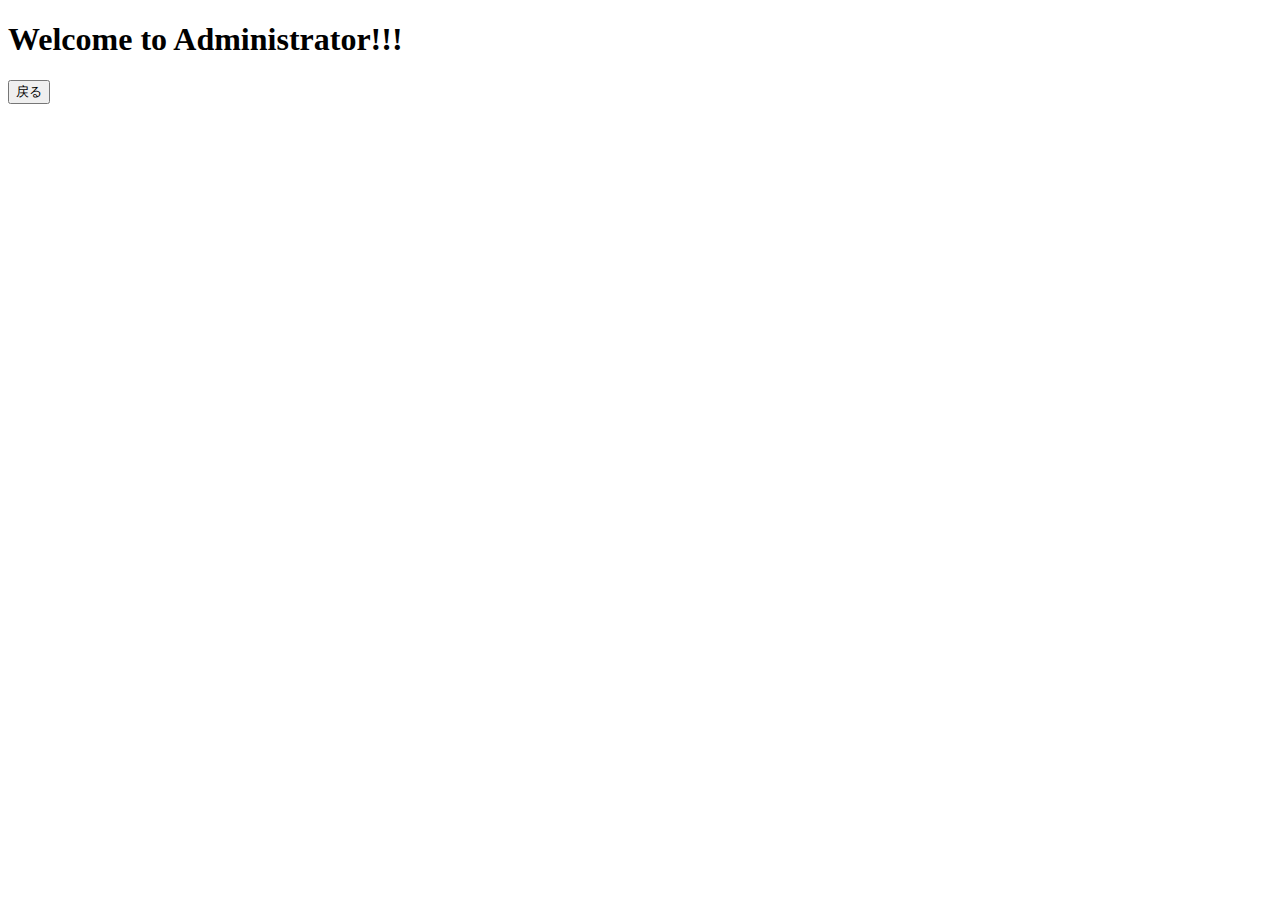
<file: src/main/resources/templates/login/loginAdmin.html>
<!DOCTYPE html>
<html xmlns:th="http://www.thymeleaf.org">
  <head>
    <title>Hello</title>
    <meta charset="utf-8" />
  </head>
  <body>
  	<form method="post" action="#" th:action="@{./loginAdmin}" th:object="${form}">
	    <h1>Welcome to Administrator!!!</h1>
	    <div>
	      <span th:text="${message}"></span>
	    </div>
	    <input type="submit" name="back" value="戻る" />
    </form>
  </body>
</html>
</file>
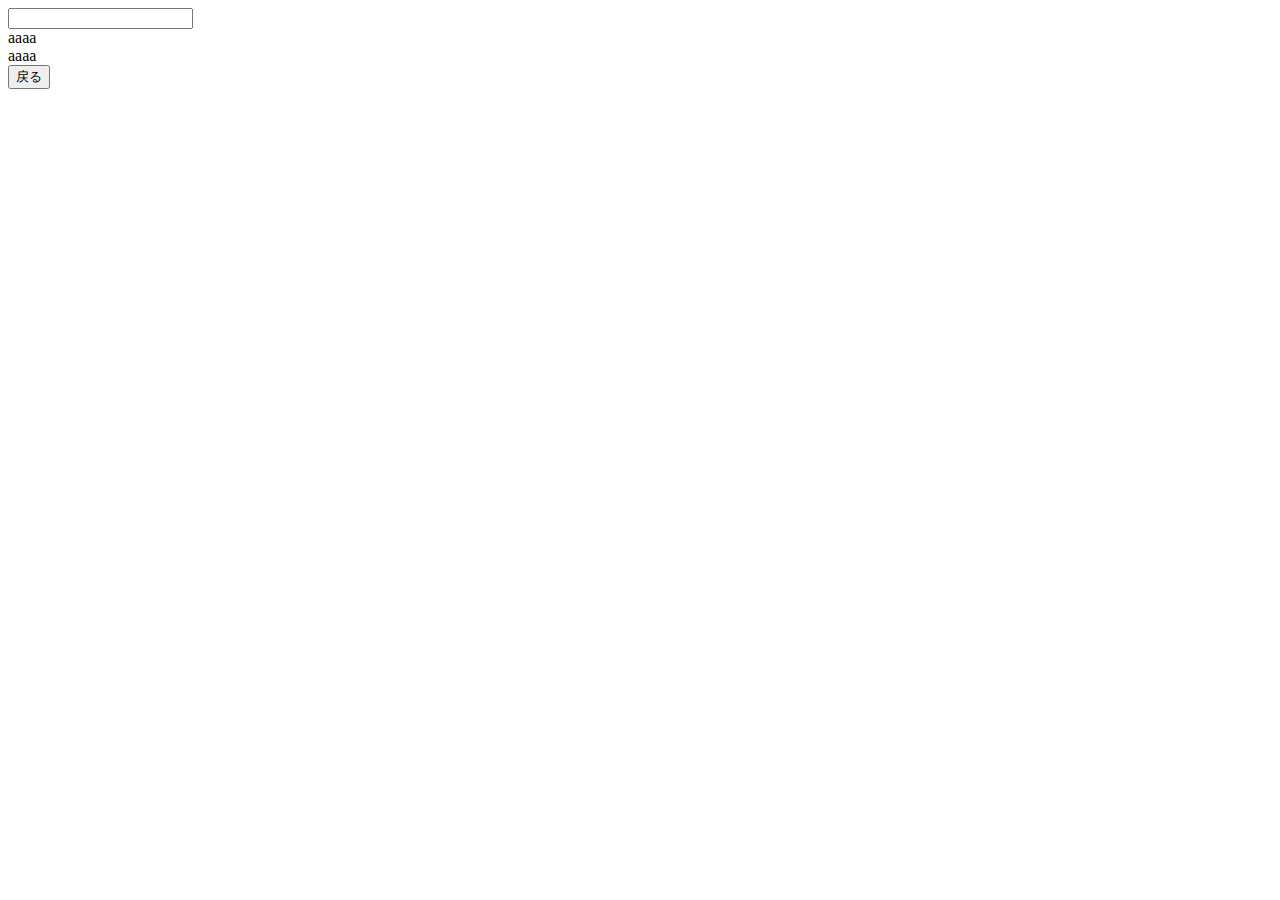
<file: src/main/resources/templates/login/loginUser.html>
<!DOCTYPE html>
<html xmlns:th="http://www.thymeleaf.org">
  <head th:replace="common/layout :: base_header('Main',~{::link})"></head>
    <link rel="stylesheet" type="text/css" th:href="@{/css/style.css}">
  <body>
    <div class="component">
      <div th:replace="common/layout :: header"></div>
      <!-- リンクURL th:属性名="@{/  }" -->
       <form method="post" action="#" th:action="@{./loginUser}" th:object="${form}">
         <input name="name" type="text" /><br/>
         <div><a>aaaa</a></div>
         <div><a>aaaa</a></div>
<!-- <span th:text="${session}"></span>-->
         <input type="submit" name="back" value="戻る" />
       </form>
      <div th:replace="common/layout :: footer"></div>
    </div>
  </body>
</html>
</file>
